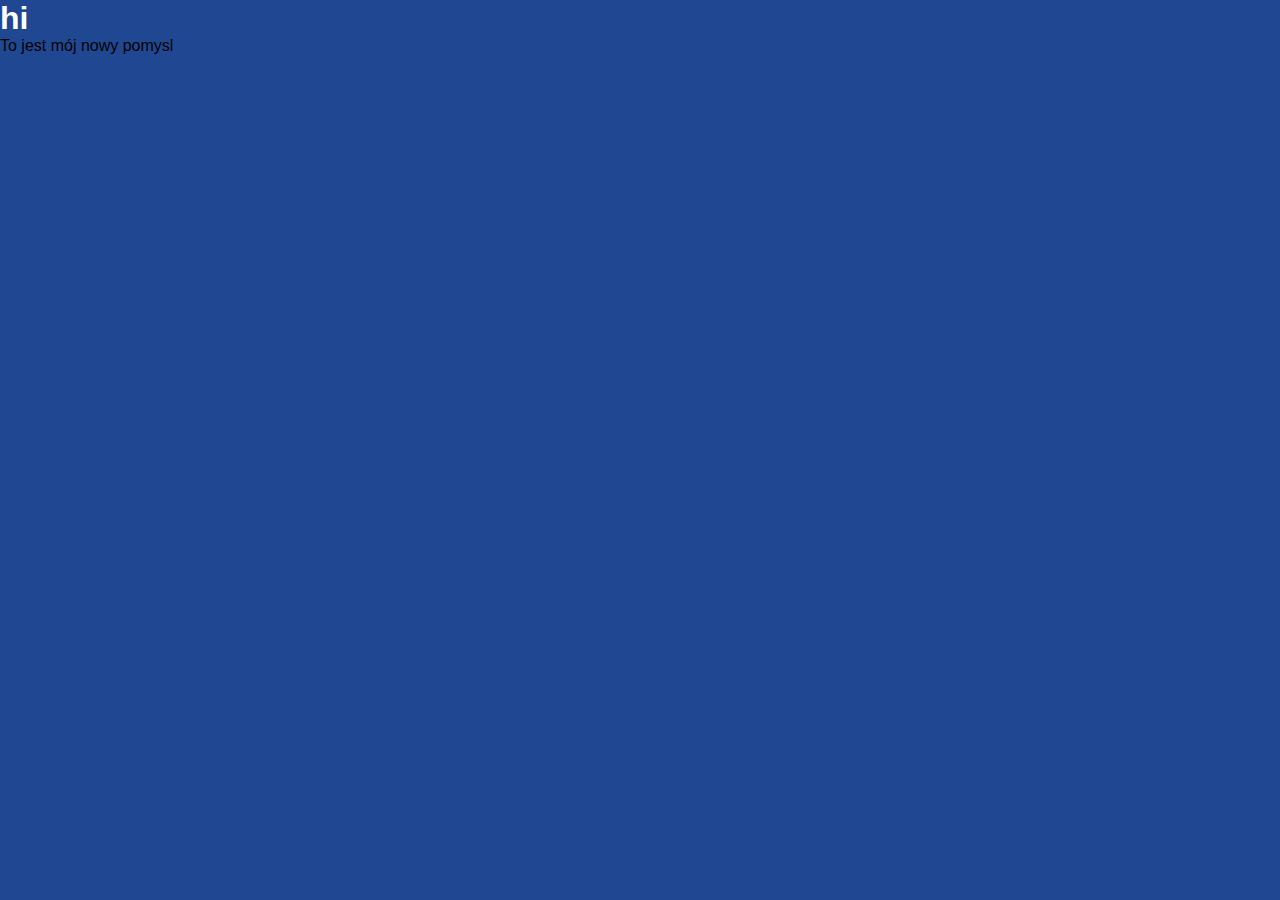
<file: index.html>
<!DOCTYPE html>
<html lang="pl">
	<head>
		<meta charset="UTF-8" />
		<meta http-equiv="X-UA-Compatible" content="IE=edge" />
		<meta name="viewport" content="width=device-width, initial-scale=1.0" />
		<title>Document</title>

		<link rel="stylesheet" href="style.css" />
	</head>
	<body>
		<h1>hi</h1>
		<p>To jest mój nowy pomysl</p>
	</body>
</html>
</file>
<file: style.css>
* {
	box-sizing: border-box;
	margin: 0;
	padding: 0;
}

body {
	height: 100vh;
	font-family: 'Ubuntu', sans-serif;
	overflow: hidden;
	background-color: rgb(32, 72, 146);
}
h1 {
	color: #fff;
}
</file>
